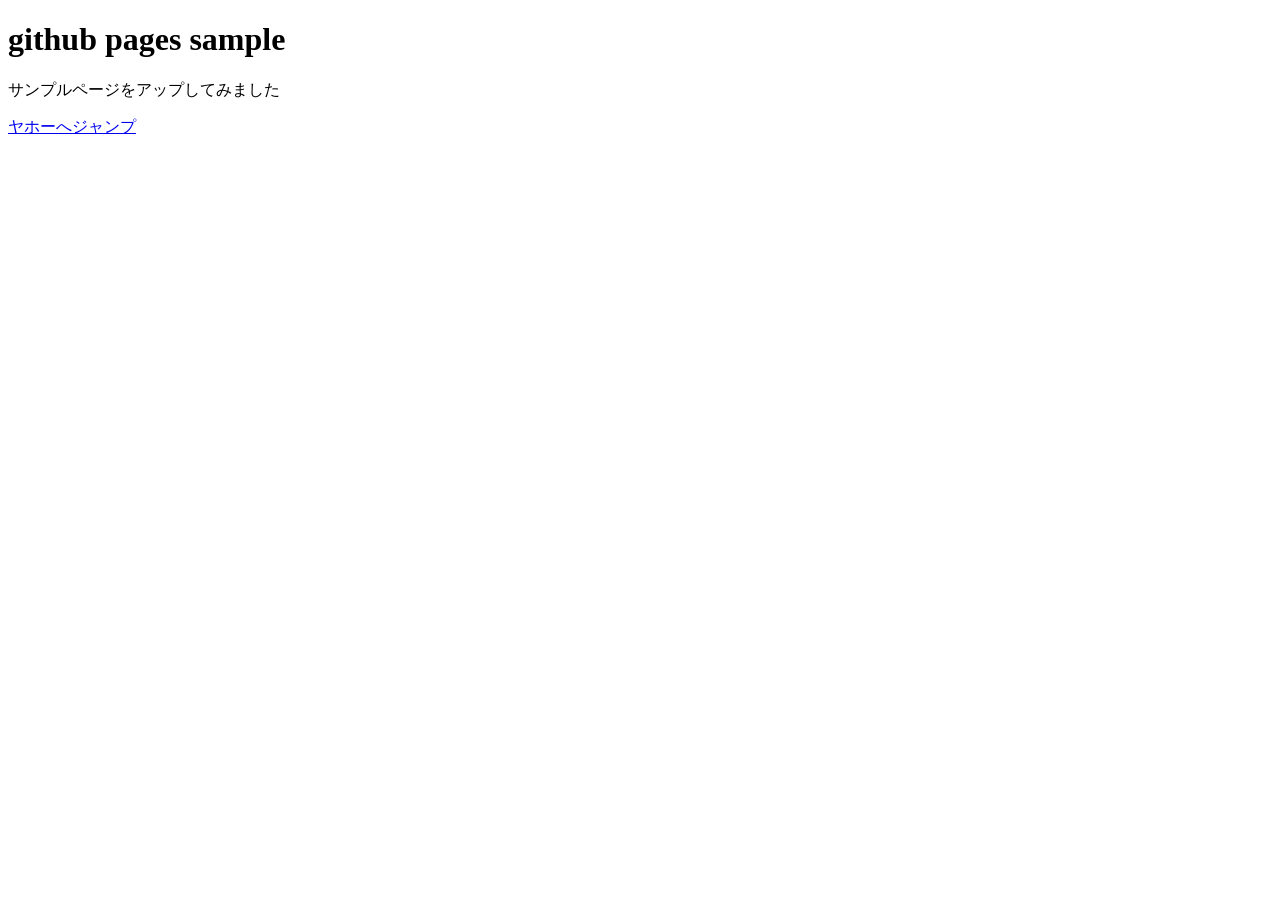
<file: index.htm>
<!DOCTYPE html>
<html lang="en">
<head>
    <meta charset="UTF-8">
    <meta name="viewport" content="width=device-width, initial-scale=1.0">
    <title>github pages sample</title>
</head>
<body>
    <div class="container">
        <h1>github pages sample</h1>
        <p>サンプルページをアップしてみました</p>
        <a href="https://yahoo.co.jp" target="_blank">ヤホーへジャンプ</a>
    </div>

</body>
</html>
</file>
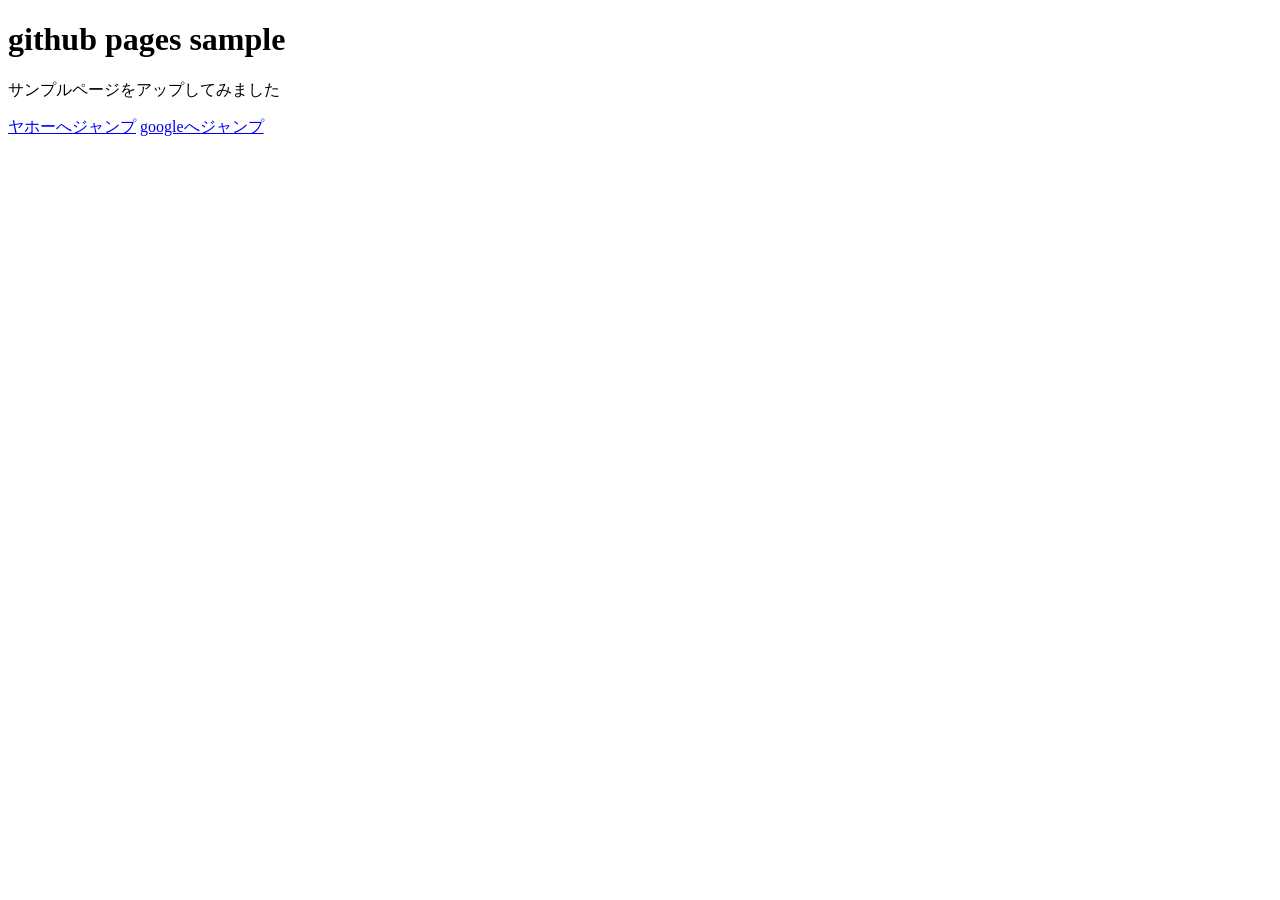
<file: index.html>
<!DOCTYPE html>
<html lang="en">
<head>
    <meta charset="UTF-8">
    <meta name="viewport" content="width=device-width, initial-scale=1.0">
    <title>github pages sample</title>
</head>
<body>
    <div class="container">
        <h1>github pages sample</h1>
        <p>サンプルページをアップしてみました</p>
        <a href="https://yahoo.co.jp" target="_blank">ヤホーへジャンプ</a>
        <a href="https://google.co.jp" target="_blank">googleへジャンプ</a>
    </div>
</body>
</html>
</file>
